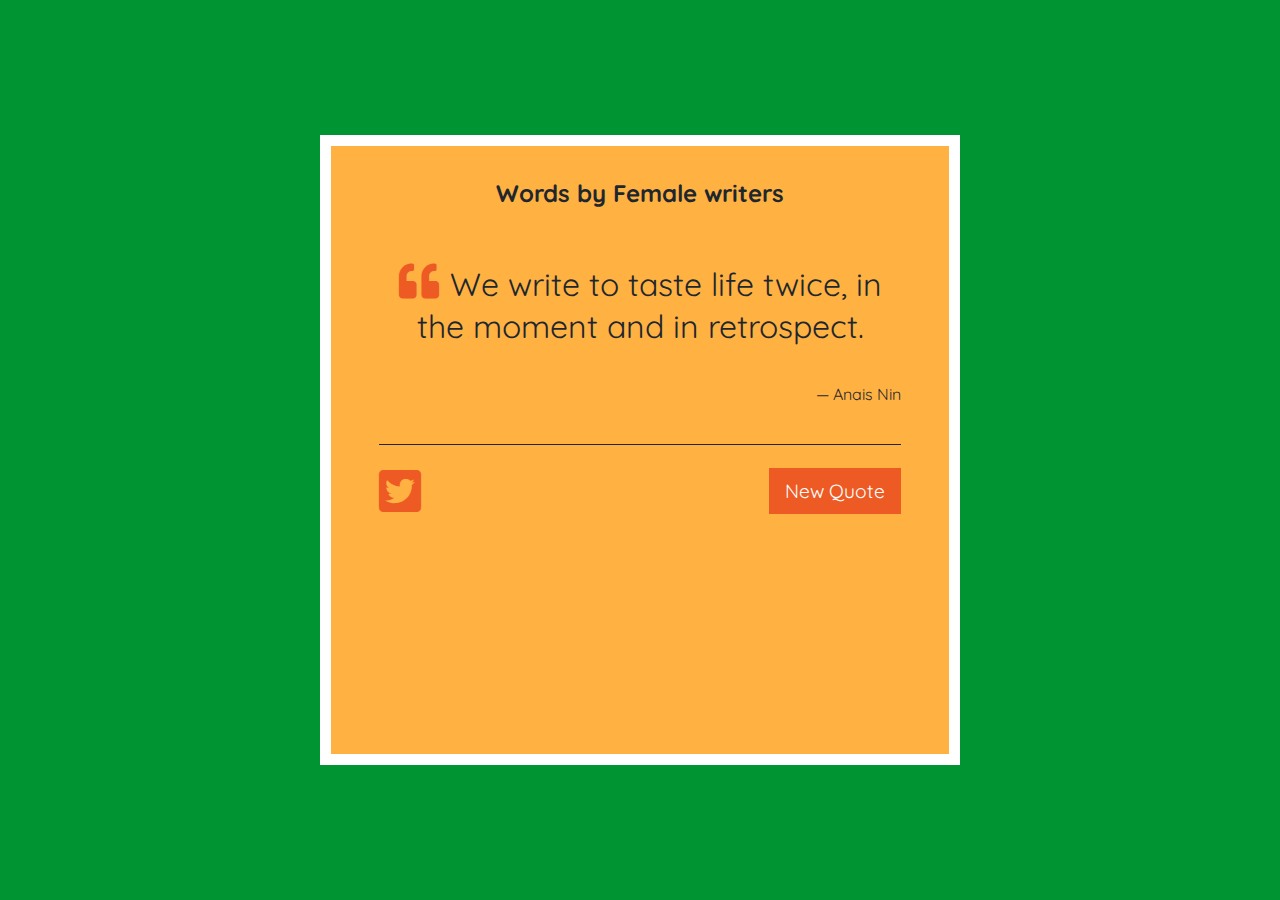
<file: Week1/project/index.html>
<!DOCTYPE html>
<html lang="en">
<head>
    <meta charset="UTF-8">
    <meta name="viewport" content="width=device-width, initial-scale=1.0">
    <link rel="stylesheet"  type="text/css" href="index.css">
    <link rel="stylesheet"  href=https://use.fontawesome.com/releases/v5.14.0/css/all.css>
    <title>Quote Generator</title>
</head>
<body>

    <div class="quote-container">

        <div class="quote-heading">
            <h2>Words by Female writers</h2>
        </div>
    

        <div class="quote-body">

            <div class="all-icons">
                <span class="quote-icon">
                    <i class="fas fa-quote-left"></i>
                </span>
                <span class="quote">
                    We write to taste life twice, in the moment and in retrospect.
                </span>
            </div>
            
    
            <div class="author">
                ― Anais Nin
            </div>
            
            <div class="quote-buttons">
                <div class="social-media">
                    <a href="#">
                        <i class="fab fa-twitter-square"></i>
                    </a>
                </div>
    
                <div class="generator-button"> 
                    <button id="quote-button">New Quote</button>
                </div>
            </div>
        </div> 

    </div>
 
    <script src="index.js"></script>
</body>
</html>
</file>
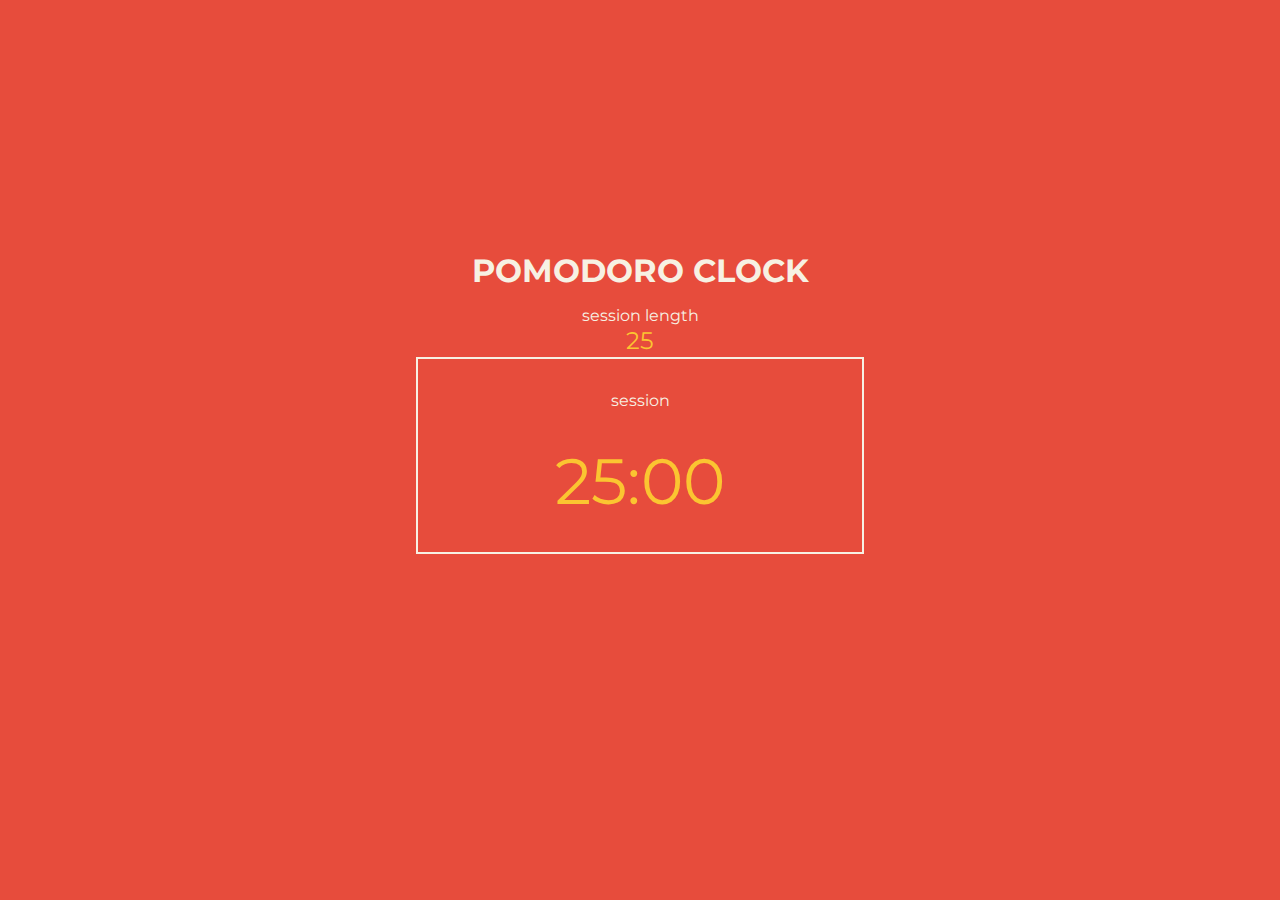
<file: Week2/project/index.html>
<!DOCTYPE html>
<html lang="en">

<head>
  <meta charset="UTF-8">
  <meta name="viewport" content="width=device-width, initial-scale=1.0">
  <link rel="stylesheet" href="https://pro.fontawesome.com/releases/v5.10.0/css/all.css" integrity="sha384-AYmEC3Yw5cVb3ZcuHtOA93w35dYTsvhLPVnYs9eStHfGJvOvKxVfELGroGkvsg+p" crossorigin="anonymous"/>
  <link rel="stylesheet"  type="text/css" href="style.css">
  <title>Pomodoro Clock</title>
</head>

<body>
  <div id="app" class="main-container">
    <h1>Pomodoro Clock</h1>

    <!--top container inside the main container-->
    <div class="session-length">
      <p>session length</p>
      <div class="time-set-container">
        <i id="decrease" class="fas fa-chevron-circle-down"></i>
        <p id="input-time">0</p>
        <i id="increase" class="fas fa-chevron-circle-up"></i>
      </div>
    </div>

    <!--middle container inside the main container-->
    <div class="timer">
      <p>session</p>
      <div class="countdown-container">
        <p id="countdown"></p>
      </div>
    </div>

    <!--bottom container inside the main container-->
    <div class="buttons">
      <i id="play" class="far fa-play-circle"></i>
      <i id="pause" class="far fa-pause-circle"></i>
    </div>

  </div>

  <script src="index.js"></script>
</body>

</html>
</file>
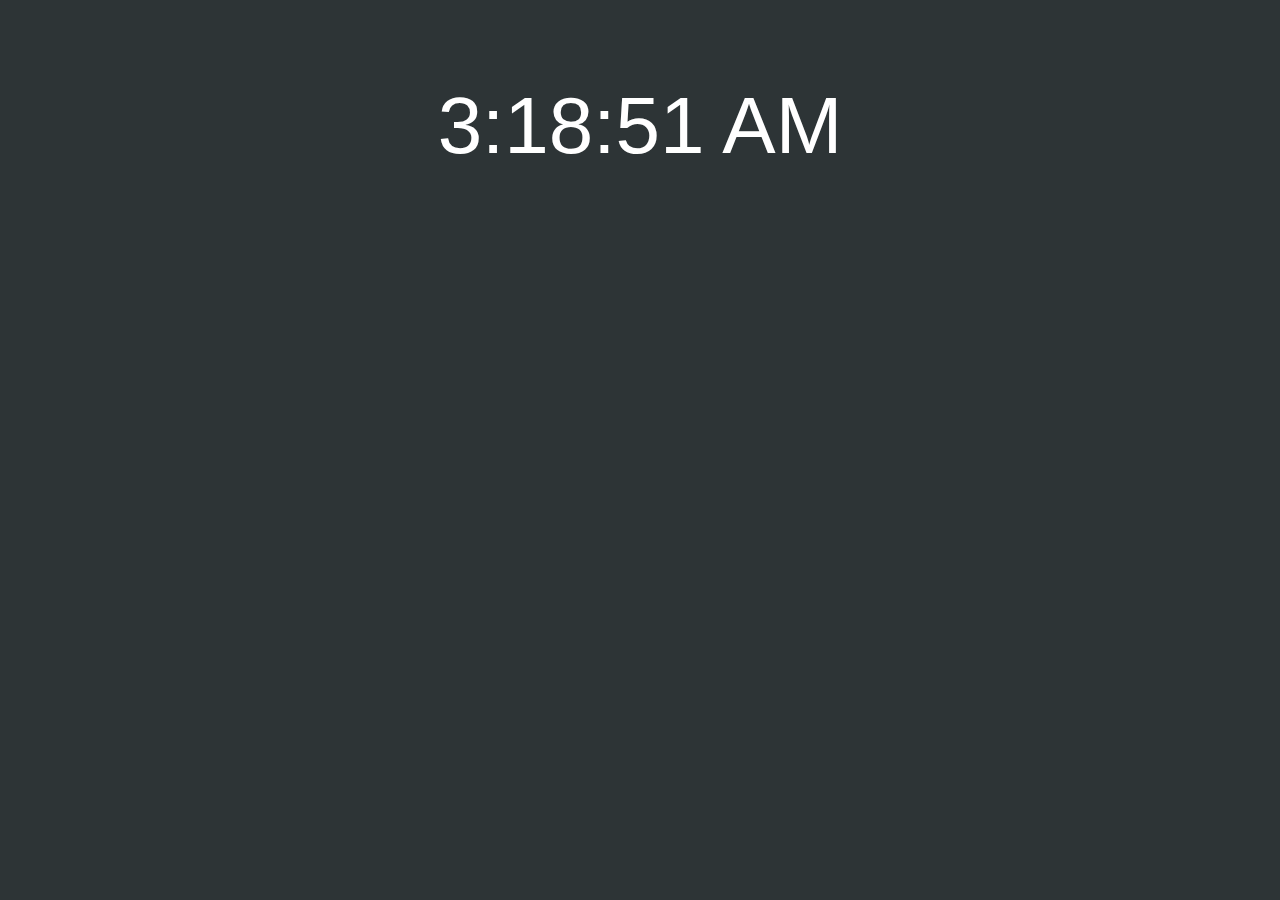
<file: Week1/js-exercises/ex4-whatsTheTime.html>
<!DOCTYPE html>
<html lang="en">
<head>
  <meta charset="UTF-8">
  <meta name="viewport" content="width=device-width, initial-scale=1.0">
  <title>Document</title>
</head>
<body>

  <p id="clock"></p>
  
  <script src="ex4-whatsTheTime.js"></script>
</body>
</html>


<!--
  1. Create a basic html file
  2. Add a script tag that links to the ex4-whatsTheTime.js
-->
</file>
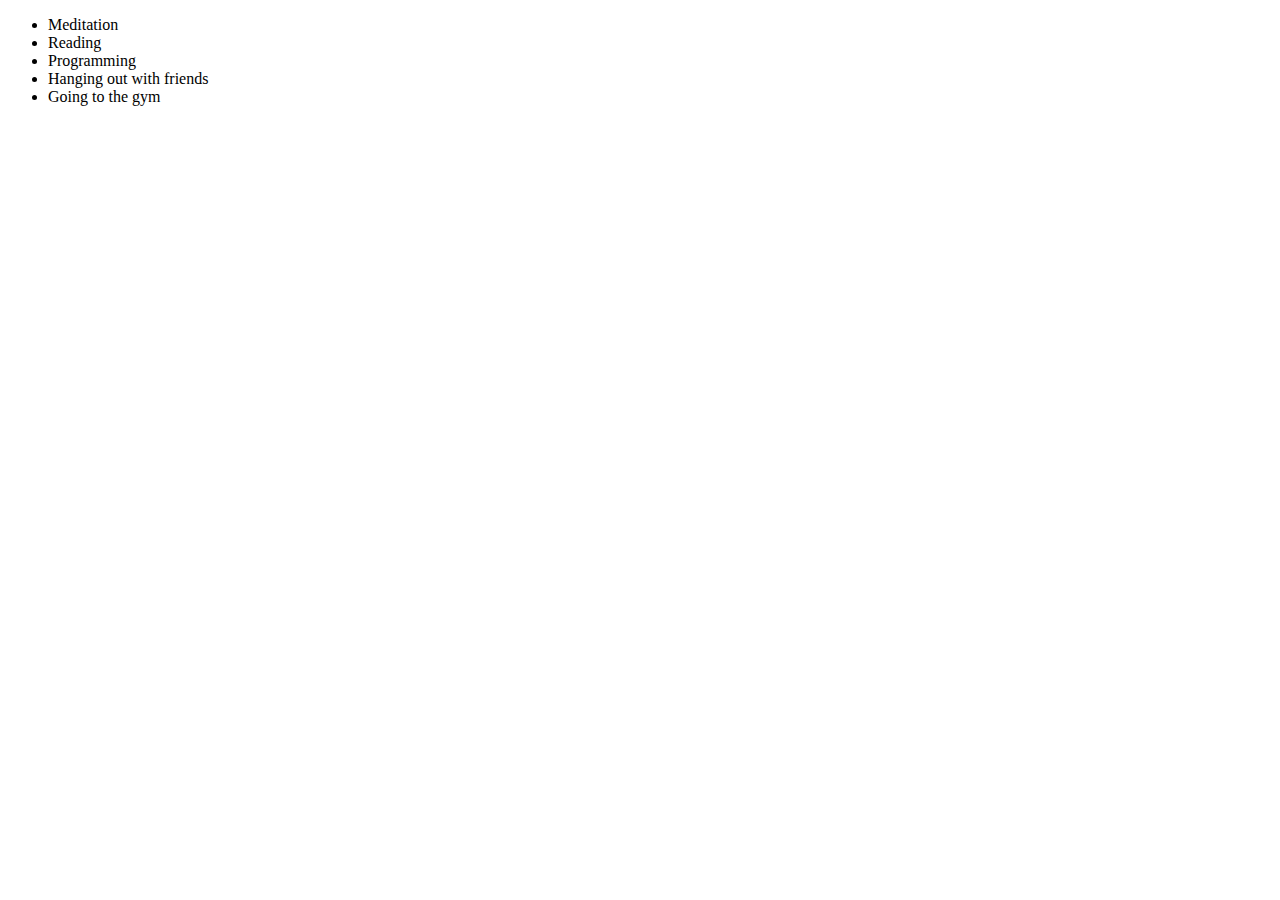
<file: Week2/js-exercises/ex5-myFavoriteHobbies.html>
<!DOCTYPE html>
<html lang="en">
<head>
    <meta charset="UTF-8">
    <meta name="viewport" content="width=device-width, initial-scale=1.0">
    <title>Document</title>
</head>
<body>
    
    <script src="ex5-myFavoriteHobbies.js"></script>
</body>
</html>
</file>
<file: Week1/project/index.css>
@import url('https://fonts.googleapis.com/css2?family=Quicksand:wght@300;700&display=swap');

*{
    margin: 0;
    padding: 0;
    box-sizing: border-box;
    font-family: 'Quicksand', sans-serif;
}

body{
    background-color: #009432;
    color: #1e272e;
    height: 100vh;
    display: flex;
    justify-content: center;
    align-items: center;
}

.quote-container{
    background-color: #ffb142;
    width: 50%;
    height: 70%;
    margin: 0;
    padding: 2rem;
    border: 0.7rem solid #fff;
}

.quote-container .quote-heading{
    text-align: center;
    margin-bottom: 2rem;
    font-size: 1rem; 
}

.quote-container .quote-body{
    width: 100%;
    height: 80%;
    padding: 1rem;
    /*border: 2px solid gray;*/
}

.quote-container .quote-body .all-icons{
    text-align: center;
    font-size: 2rem;
    height: 4rem;
}

.quote-container .quote-body .all-icons .quote-icon{
    margin-right: 0;
    font-size: 2.5rem;
    color:  #EE5A24;
}

.quote-container .quote-body .author{
    text-align: right;
    margin-top: 4rem;
}

.quote-container .quote-body .quote-buttons {
    display: flex;
    justify-content: space-between;
    align-items: center;
    margin-top: 2.5rem;
    padding-top: 1rem;
    border-top: 1px solid  #1e272e;
}

.quote-container .quote-body .quote-buttons .social-media a{
    font-size: 3rem;
    color: #EE5A24; 
    transition: .2s ease;
}

.quote-container .quote-body .quote-buttons .social-media a:hover{
    color: #009432;
}

.quote-container .quote-body .quote-buttons .generator-button button{
    border: none;
    outline: none;
    padding: .7rem 1rem;
    background-color: #EE5A24;
    color: #fff;
    text-transform: capitalize;
    font-size: 1.2rem;
    cursor: pointer;
}

.quote-container .quote-body .quote-buttons .generator-button button:active{
    background-color: #009432;
}
</file>
<file: Week2/project/style.css>
@import url('https://fonts.googleapis.com/css2?family=Montserrat:wght@400;600&display=swap');

* {
    margin: 0;
    padding: 0;
    background: #e74c3c;
    color: #f7f1e3;
    box-sizing: border-box;
    font-family: 'Montserrat', sans-serif;
}

.main-container {
    /*border: green solid 2px;*/
    width: 70%;
    margin: auto;
    height: 100vh;
    display: flex;
    align-items: center;
    justify-content: center;
    flex-direction: column;
}

.session-length { /*top container inside the main container*/
    /*border: yellow solid 2px;*/
    width: 100%;
}

.session-length p{
    text-align: center;
    font-size: 1rem;
}

.time-set-container {
    display: flex;
    align-items: center;
    justify-content: center;
    width: 100%;
}

.time-set-container p{
    text-align: center;
    font-size: 1.5rem;
    color: #fbc531;
    width: 4rem;
}

.time-set-container i{
    padding: 1rem;
    font-size: 2rem;
}

.time-set-container i:hover{
    color: #0be881;
    cursor: pointer;
}

.main-container h1{
    font-size: 2rem;
    text-transform: uppercase;
    text-align: center;
    padding-top: 2rem;
    padding-bottom: 1rem;
}

.timer {/*middle container inside the main container*/
    border: #f7f1e3 solid 2px;
    width: 50%;
    margin-left: auto;
    margin-right: auto;
}

.timer p{
    text-align: center;
    font-size: 1rem;
    padding-top: 2rem;
}

.countdown-container{
    display: flex;
    align-items: center;
    justify-content: center;
}

.countdown-container p{
    color: #fbc531;
    font-size: 4rem;
    padding-top: 2rem;
    padding-bottom: 2rem;
}

.buttons{/*bottom container inside the main container*/
    /*border: magenta solid 2px;*/
    width: 100%;
    display: flex;
    align-items: center;
    justify-content: center;
    padding: 2rem;
}

.buttons i{
    padding: 2rem;
    font-size: 2rem;
}

.buttons i:hover{
    color: #0be881;
    cursor: pointer;
}

@media only screen and (max-width: 600px) {
    .main-container {
        width: 100%;
    }
  }
</file>
